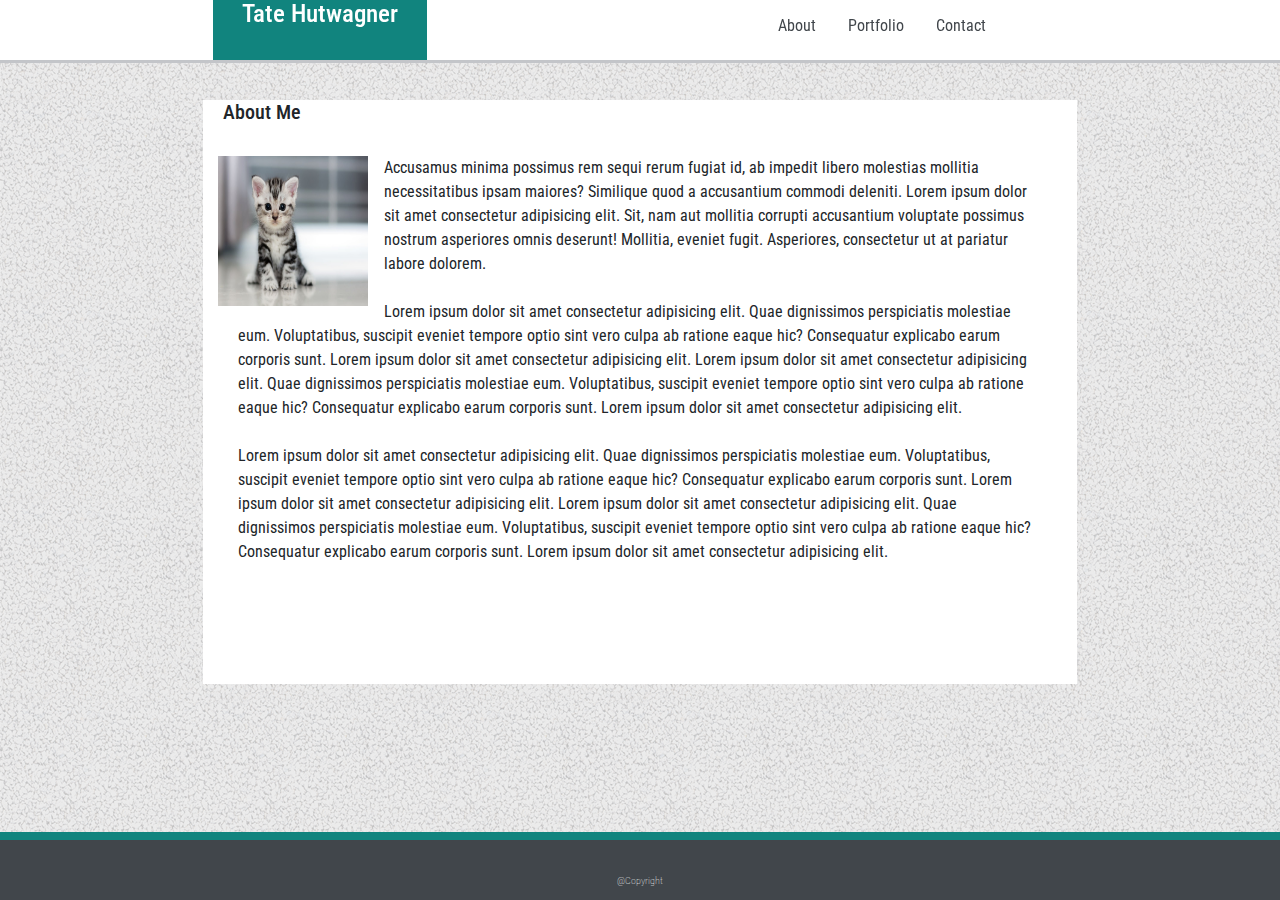
<file: index.html>
<html lang="en">
    <head>
        <meta charset="UTF-8">
        <meta name="viewport" content="width=device-width, initial-scale=1.0">
        <meta http-equiv="X-UA-Compatible" content="ie=edge">
        <!--title-->
        <title>About Me</title>
        <!--google font-->
        <link
            href="https://fonts.googleapis.com/css?family=Roboto+Condensed:300,300i,400,400i,700,700i"
            rel="stylesheet">
        <!--bootstrap css-->
        <link rel="stylesheet" href="assets/CSS/bootsrap/bootstrap.min.css">
        <!--main style-->
        <link rel="stylesheet" href="assets/CSS/style css.css">

    </head>
    <body>

        <div class=" row main-header text-center">
            <div class="col-md-2"></div>
            <div class="your-name col-md-2 text-center">
                <h1>Tate Hutwagner</h1>
            </div>
            <div class="col-md-3"></div>
            <div class="col-md-5 center-block header-links">
                <ul>
                    <li>
                        <a href="index.html">About</a>
                    </li>
                    <li>
                        <a href="portfolio.html">Portfolio</a>
                    </li>
                    <li>
                        <a href="contact.html">Contact</a>
                    </li>
                </ul>
            </div>
        </div>
        <div class="header-line"></div>

        <section id="about-me-id">
            <div class=" row container-for-about-me">
                <div class="col-md-2"></div>
                <div class="col-md-8 main-body">
                    <div class="main-body-title">
                        <h1>About Me</h1>
                        <div class="header-line"></div>
                        <br>
                        <div class="row container 1">
                            <div class="col-md-12 kat words">
                                <img class="left" src="assets/images/kitty.jpg" alt="kitty" height="150" width="150">

                                <p>Accusamus minima possimus rem sequi rerum fugiat id, ab impedit libero
                                    molestias mollitia necessitatibus ipsam maiores? Similique quod a accusantium
                                    commodi deleniti. Lorem ipsum dolor sit amet consectetur adipisicing elit. Sit,
                                    nam aut mollitia corrupti accusantium voluptate possimus nostrum asperiores
                                    omnis deserunt! Mollitia, eveniet fugit. Asperiores, consectetur ut at pariatur
                                    labore dolorem.
                                <br><br>
                                Lorem ipsum dolor sit amet consectetur adipisicing elit. Quae dignissimos
                                perspiciatis molestiae eum. Voluptatibus, suscipit eveniet tempore optio sint
                                vero culpa ab ratione eaque hic? Consequatur explicabo earum corporis sunt.
                                Lorem ipsum dolor sit amet consectetur adipisicing elit.
                                Lorem ipsum dolor sit amet consectetur adipisicing elit. Quae dignissimos
                                perspiciatis molestiae eum. Voluptatibus, suscipit eveniet tempore optio sint
                                vero culpa ab ratione eaque hic? Consequatur explicabo earum corporis sunt.
                                Lorem ipsum dolor sit amet consectetur adipisicing elit.
                                <br><br>
                                Lorem ipsum dolor sit amet consectetur adipisicing elit. Quae dignissimos
                                perspiciatis molestiae eum. Voluptatibus, suscipit eveniet tempore optio sint
                                vero culpa ab ratione eaque hic? Consequatur explicabo earum corporis sunt.
                                Lorem ipsum dolor sit amet consectetur adipisicing elit.
                                Lorem ipsum dolor sit amet consectetur adipisicing elit. Quae dignissimos
                                perspiciatis molestiae eum. Voluptatibus, suscipit eveniet tempore optio sint
                                vero culpa ab ratione eaque hic? Consequatur explicabo earum corporis sunt.
                                Lorem ipsum dolor sit amet consectetur adipisicing elit.
                                </p>
                            </div>


                        </div>
                    </div>
                </div>
            </div>
        </section>
        <div class="footer">
            <div class="footer-line"></div>
            <div class="main-footer text-center">
                <h3>@Copyright</h3>
            </div>
        </div>

    </body>
</html>
<!--jquery-->
<script src="assets/JS/jquery.js"></script>

<!--bootstrap js-->
<script src="assets/JS/bootstrap/bootstrap.min.js"></script>
</file>
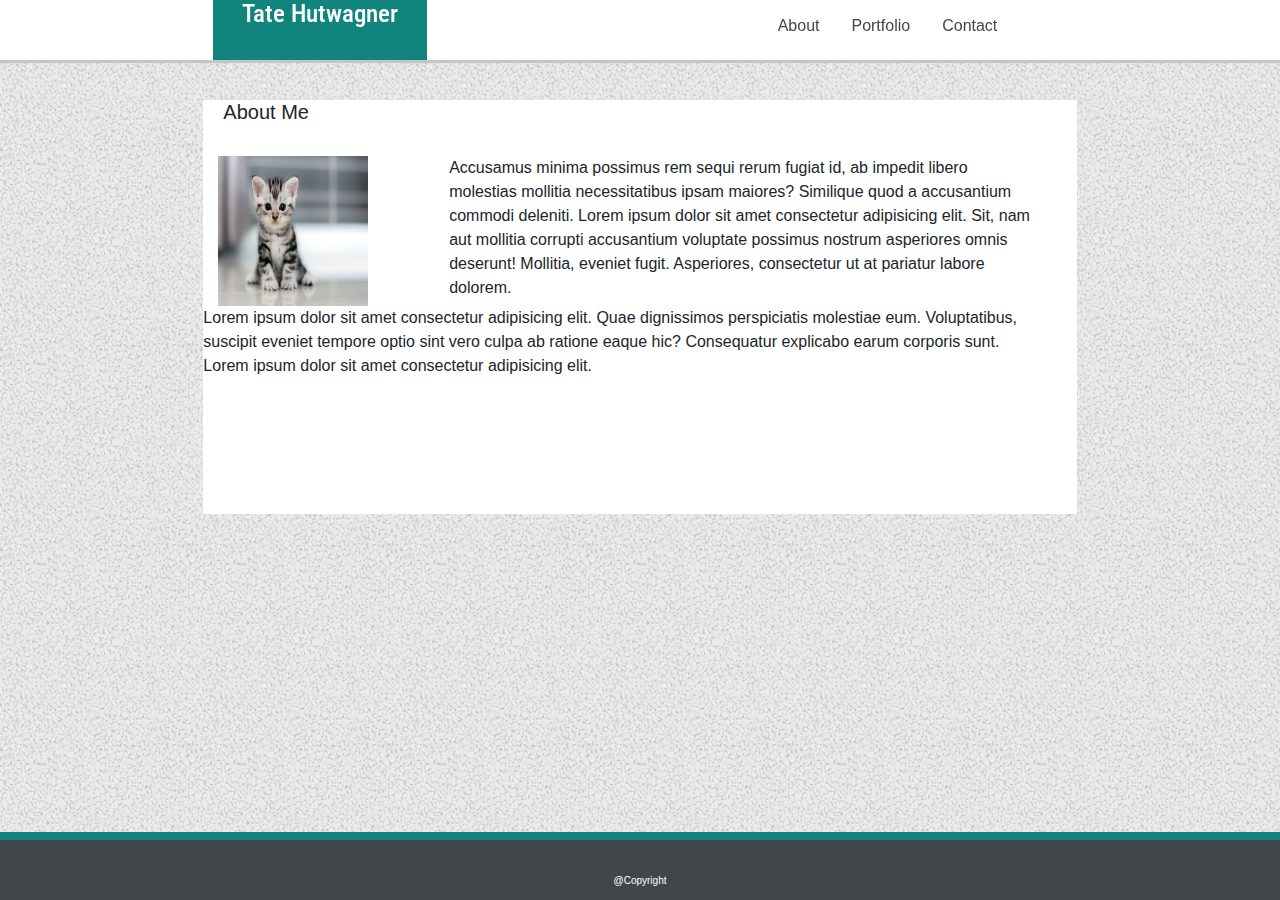
<file: Basic-Portfolio/index.html>
<html lang="en">
    <head>
        <meta charset="UTF-8">
        <meta name="viewport" content="width=device-width, initial-scale=1.0">
        <meta http-equiv="X-UA-Compatible" content="ie=edge">
        <!--title-->
        <title>About Me</title>
        <!--google font-->
        <link
            href="https://fonts.googleapis.com/css?family=Roboto+Condensed:300,300i,400,400i,700,700i"
            rel="stylesheet">
        <!--bootstrap css-->
        <link rel="stylesheet" href="assets/CSS/bootsrap/bootstrap.min.css">
        <!--main style-->
        <link rel="stylesheet" href="assets/CSS/style css.css">

    </head>
    <body>

        <div class=" row main-header text-center">
            <div class="col-md-2"></div>
            <div class="your-name col-md-2 text-center">
                <h1>Tate Hutwagner</h1>
            </div>
            <div class="col-md-3"></div>
            <div class="col-md-5 center-block header-links">
                <ul>
                    <li>
                        <a href="index.html">About</a>
                    </li>
                    <li>
                        <a href="portfolio.html">Portfolio</a>
                    </li>
                    <li>
                        <a href="contact.html">Contact</a>
                    </li>
                </ul>
            </div>
        </div>
        <div class="header-line"></div>

        <section id="about-me-id">
            <div class=" row container-for-about-me">
                <div class="col-md-2"></div>
                <div class="col-md-8 main-body">
                    <div class="main-body-title">
                        <h1>About Me</h1>
                        <div class="header-line"></div>
                        <br>
                        <div class="row container 1">
                            <div class="col-md-3 kat">
                                <img class="left" src="assets/images/kitty.jpg" alt="kitty" height="150" width="150"></div>
                            <div class="col-md-9 words">
                                <p>Accusamus minima possimus rem sequi rerum fugiat id, ab impedit libero
                                    molestias mollitia necessitatibus ipsam maiores? Similique quod a accusantium
                                    commodi deleniti. Lorem ipsum dolor sit amet consectetur adipisicing elit. Sit,
                                    nam aut mollitia corrupti accusantium voluptate possimus nostrum asperiores
                                    omnis deserunt! Mollitia, eveniet fugit. Asperiores, consectetur ut at pariatur
                                    labore dolorem.</p>
                            </div>
                            <p>Lorem ipsum dolor sit amet consectetur adipisicing elit. Quae dignissimos
                                perspiciatis molestiae eum. Voluptatibus, suscipit eveniet tempore optio sint
                                vero culpa ab ratione eaque hic? Consequatur explicabo earum corporis sunt.
                                Lorem ipsum dolor sit amet consectetur adipisicing elit.
                            </p>

                        </div>
                    </div>
                </div>
            </div>
        </section>
        <div class="footer">
            <div class="footer-line"></div>
            <div class="main-footer text-center">
                <h3>@Copyright</h3>
            </div>
        </div>

    </body>
</html>
</file>
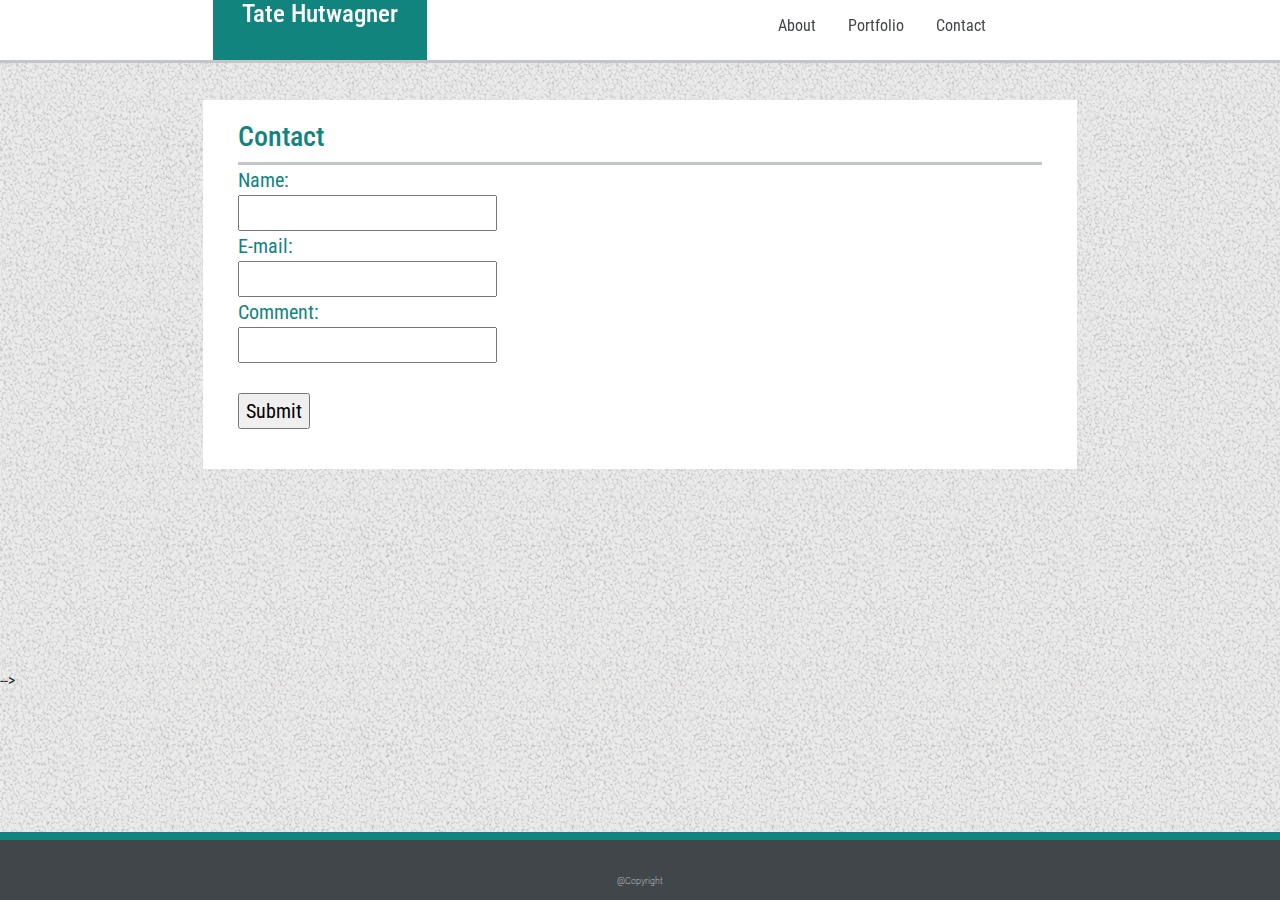
<file: contact.html>
<html lang="en">
    <head>
        <meta charset="UTF-8">
        <meta name="viewport" content="width=device-width, initial-scale=1.0">
        <meta http-equiv="X-UA-Compatible" content="ie=edge">
         <!--title-->
        <title>Contact Me</title>
        <!--google font-->
        <link href="https://fonts.googleapis.com/css?family=Roboto+Condensed:300,300i,400,400i,700,700i"
        rel="stylesheet">

        <!--bootstrap css-->
        <link rel="stylesheet" href="assets/CSS/bootsrap/bootstrap.min.css">
        <!--main style-->
        <link rel="stylesheet" href="assets/CSS/contactcss.css">

        </head> 
    <body>
            <div class=" row main-header text-center">
                    <div class ="col-md-2"></div>
                    <div class="your-name col-md-2 text-center">
                        <h1>Tate Hutwagner</h1>
                    </div>
                    <div class ="col-md-3"></div>
                    <div class="col-md-5 header-links">
                        <ul>
                            <li>
                                <a href="index.html">About</a>
                            </li>
                            <li>
                                <a href="portfolio.html">Portfolio</a>
                            </li>
                            <li>
                                <a href="contact.html">Contact</a>
                            </li>
                        </ul>
                    </div>
                </div>
                <div class="header-line"></div>
                
    <section id = "class-id">
        <div class = "row container-for-contact">
            <div class = "col-md-2"></div>
        <div class = "contact col-md-8">
            <div class = "contact-title">
                <h3>Contact</h3>
                <div class = "contact-header-line">
                    </div>
                    <form action="mailto:hutwagnert@gmail.com" method="post" enctype="text/plain">
                        Name:<br>
                        <input type="text" name="name"><br>
                        E-mail:<br>
                        <input type="text" name="mail"><br>
                        Comment:<br>
                        <input type="text" name="comment"><br><br>
                        <input type="submit" value="Submit">
                        
                        </form>
            </div>
        </div>
    </div>
    </section> 


            <div class ="footer">
                    <div class ="footer-line"></div>
                    <div class ="main-footer text-center">
                        <h3>@Copyright</h3>
                    </div>
                </div>-->
    </body>
</html>
<!--jquery-->
<script src="assets/JS/jquery.js"></script>

<!--bootstrap js-->
<script src="assets/JS/bootstrap/bootstrap.min.js"></script>
</file>
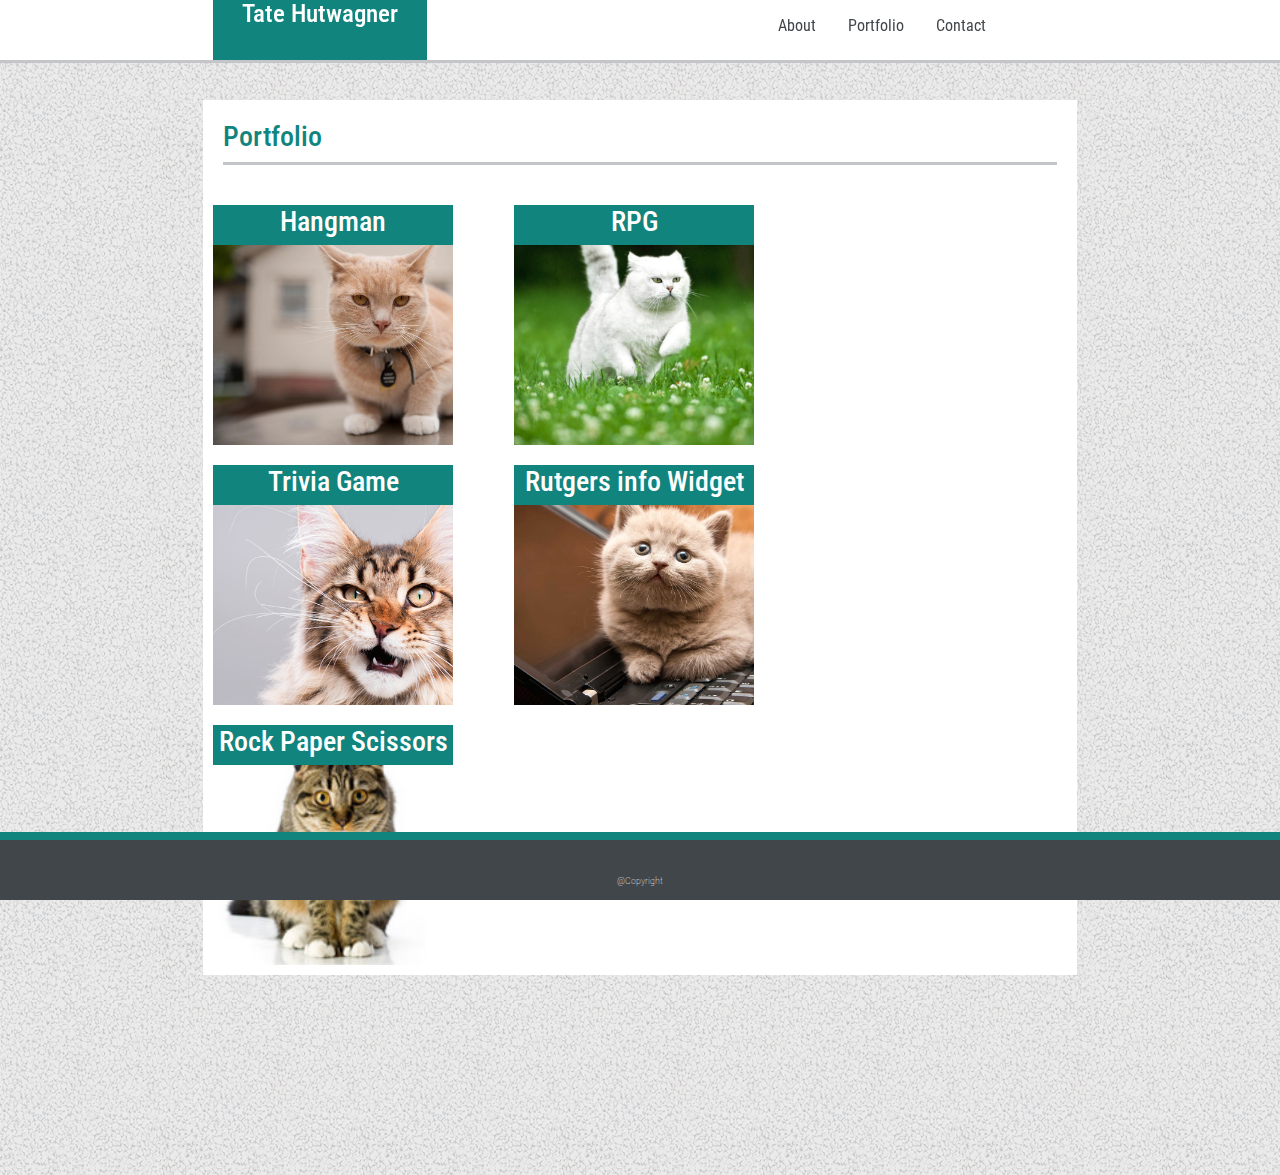
<file: portfolio.html>
<html lang="en">
    <head>
        <meta charset="UTF-8">
        <meta name="viewport" content="width=device-width, initial-scale=1.0">
        <meta http-equiv="X-UA-Compatible" content="ie=edge">
        <!--title-->
        <title>Portfolio</title>
        <!--google font-->
        <link href="https://fonts.googleapis.com/css?family=Roboto+Condensed:300,300i,400,400i,700,700i" rel="stylesheet">
        <!--bootstrap css-->
        <link rel="stylesheet" href="assets/CSS/bootsrap/bootstrap.min.css">
        <!--main style-->
        <link rel="stylesheet" href="assets/CSS/portfolio css.css">

    </head>
    <body>
        <div class=" row main-header text-center">
            <div class ="col-md-2"></div>
            <div class="your-name col-md-2 text-center">
                <h1>Tate Hutwagner</h1>
            </div>
            <div class ="col-md-3"></div>
            <div class="col-md-5 header-links">
                <ul>
                    <li>
                        <a href="index.html">About</a>
                    </li>
                    <li>
                        <a href="portfolio.html">Portfolio</a>
                    </li>
                    <li>
                        <a href="contact.html">Contact</a>
                    </li>
                </ul>
            </div>
        </div>
        <div class="header-line"></div>

        <section id = "portfolio-id">
            <div class ="countainer-big row">
                <div class = "col-md-2"></div>
        <div class="portfolio col-md-8">
            <div class="portfolio-title">
                <h3>Portfolio</h3>
                <div class="portfolio-header-line"></div>
            </div>
            <div class="row portfolio-container">
                <div class="col-md-4 ">
                    <div class="project-one">
                        <div class=" text-center  project-one-title">
                            <h3>Hangman</h3>
                        </div>
                    </div>

                </div>
                <div class="col-md-4 ">
                    <div class="project-two">
                        <div class=" text-center  project-two-title">
                            <h3>RPG</h3>
                        </div>
                    </div>

                </div>
                <div class="col-md-4 project-three">
                    <div></div>
                    <div class=" text-center  project-three-title">
                        <h3></h3>
                    </div>
                </div>
                <div class="col-md-4 ">
                    <div class="project-four">
                        <div class=" text-center  project-four-title">
                            <h3>Trivia Game</h3>
                        </div>
                    </div>

                </div>
                <div class="col-md-4 ">
                    <div class="project-five">
                        <div class=" text-center  project-five-title">
                            <h3>Rutgers info Widget</h3>
                        </div>
                    </div>

                </div>
                <div class="col-md-4 ">
                    <div class="project-six"></div>
                    <div class=" text-center  project-six-title">
                        <h3></h3>
                    </div>
                </div>
                <div class="col-md-4 ">
                    <div class="project-seven">
                        <div class=" text-center  project-seven-title">
                            <h3>Rock Paper Scissors</h3>
                        </div>
                    </div>

                </div>
                <div class="col-md-4 ">
                    <div class="project-eight"></div>
                    <div class=" text-center  project-eight-title">
                        <h3></h3>
                    </div>
                </div>
                <div class="col-md-4 ">
                    <div class="project-nine"></div>
                    <div class=" text-center  project-nine-title">
                        <h3></h3>
                    </div>
                </div>
            </div>
        </div>
    </div>
    </section>

        <div class="footer">
            <div class="footer-line"></div>
            <div class="main-footer text-center">
                <h3>@Copyright</h3>
            </div>
        </div>
    </body>
</html>
<!--jquery-->
<script src="assets/JS/jquery.js"></script>

<!--bootstrap js-->
<script src="assets/JS/bootstrap/bootstrap.min.js"></script>
</file>
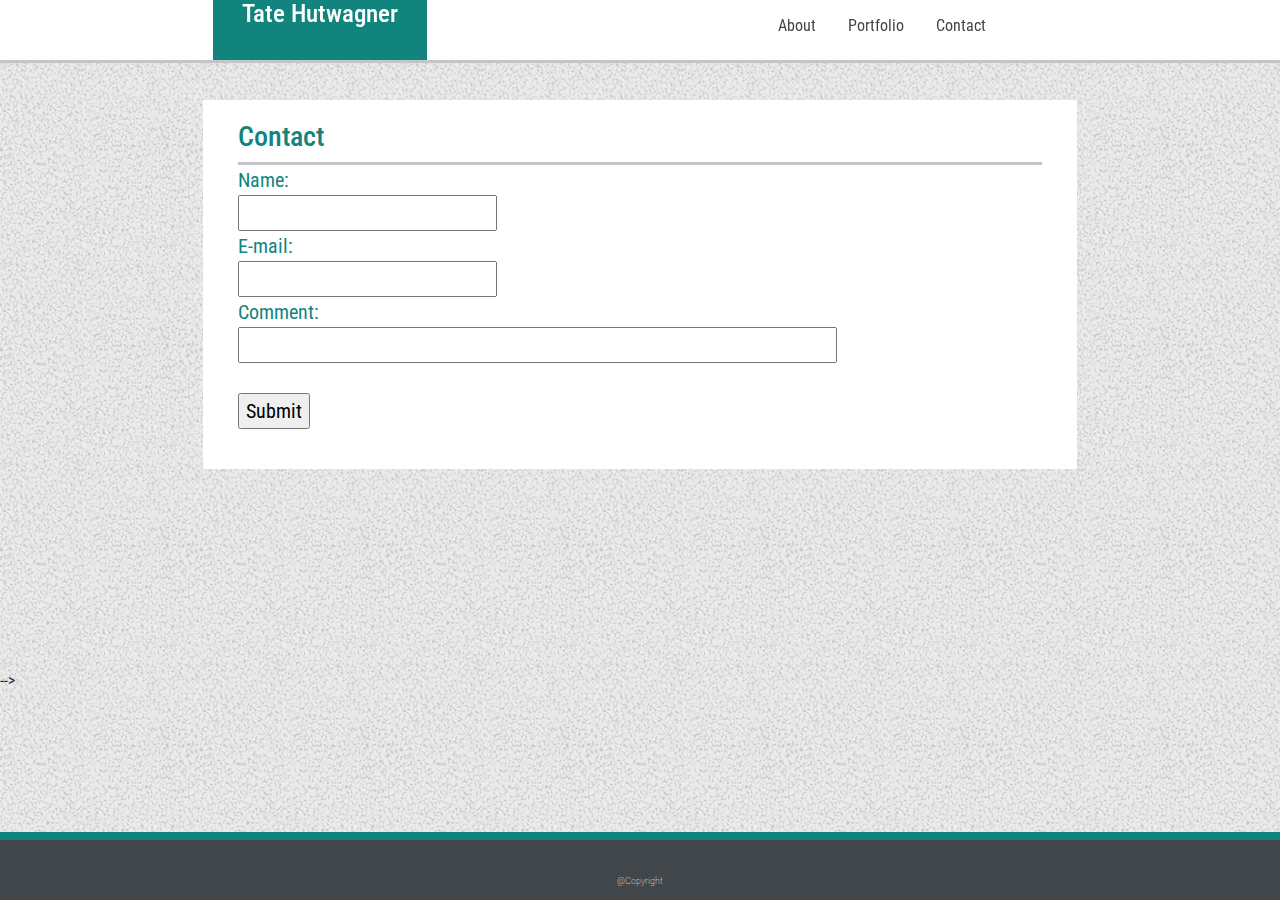
<file: Basic-Portfolio/contact.html>
<html lang="en">
    <head>
        <meta charset="UTF-8">
        <meta name="viewport" content="width=device-width, initial-scale=1.0">
        <meta http-equiv="X-UA-Compatible" content="ie=edge">
         <!--title-->
        <title>Contact Me</title>
        <!--google font-->
        <link href="https://fonts.googleapis.com/css?family=Roboto+Condensed:300,300i,400,400i,700,700i"
        rel="stylesheet">

        <!--bootstrap css-->
        <link rel="stylesheet" href="assets/CSS/bootsrap/bootstrap.min.css">
        <!--main style-->
        <link rel="stylesheet" href="assets/CSS/contactcss.css">

        </head> 
    <body>
            <div class=" row main-header text-center">
                    <div class ="col-md-2"></div>
                    <div class="your-name col-md-2 text-center">
                        <h1>Tate Hutwagner</h1>
                    </div>
                    <div class ="col-md-3"></div>
                    <div class="col-md-5 header-links">
                        <ul>
                            <li>
                                <a href="index.html">About</a>
                            </li>
                            <li>
                                <a href="portfolio.html">Portfolio</a>
                            </li>
                            <li>
                                <a href="contact.html">Contact</a>
                            </li>
                        </ul>
                    </div>
                </div>
                <div class="header-line"></div>
                
    <section id = "class-id">
        <div class = "row container-for-contact">
            <div class = "col-md-2"></div>
        <div class = "contact col-md-8">
            <div class = "contact-title">
                <h3>Contact</h3>
                <div class = "contact-header-line">
                    </div>
                    <form action="mailto:hutwagnert@gmail.com" method="post" enctype="text/plain">
                        Name:<br>
                        <input type="text" name="name"><br>
                        E-mail:<br>
                        <input type="text" name="mail"><br>
                        Comment:<br>
                        <input type="text" name="comment" size="50"><br><br>
                        <input type="submit" value="Submit">
                        
                        </form>
            </div>
        </div>
    </div>
    </section> 


            <div class ="footer">
                    <div class ="footer-line"></div>
                    <div class ="main-footer text-center">
                        <h3>@Copyright</h3>
                    </div>
                </div>-->
    </body>
</html>
</file>
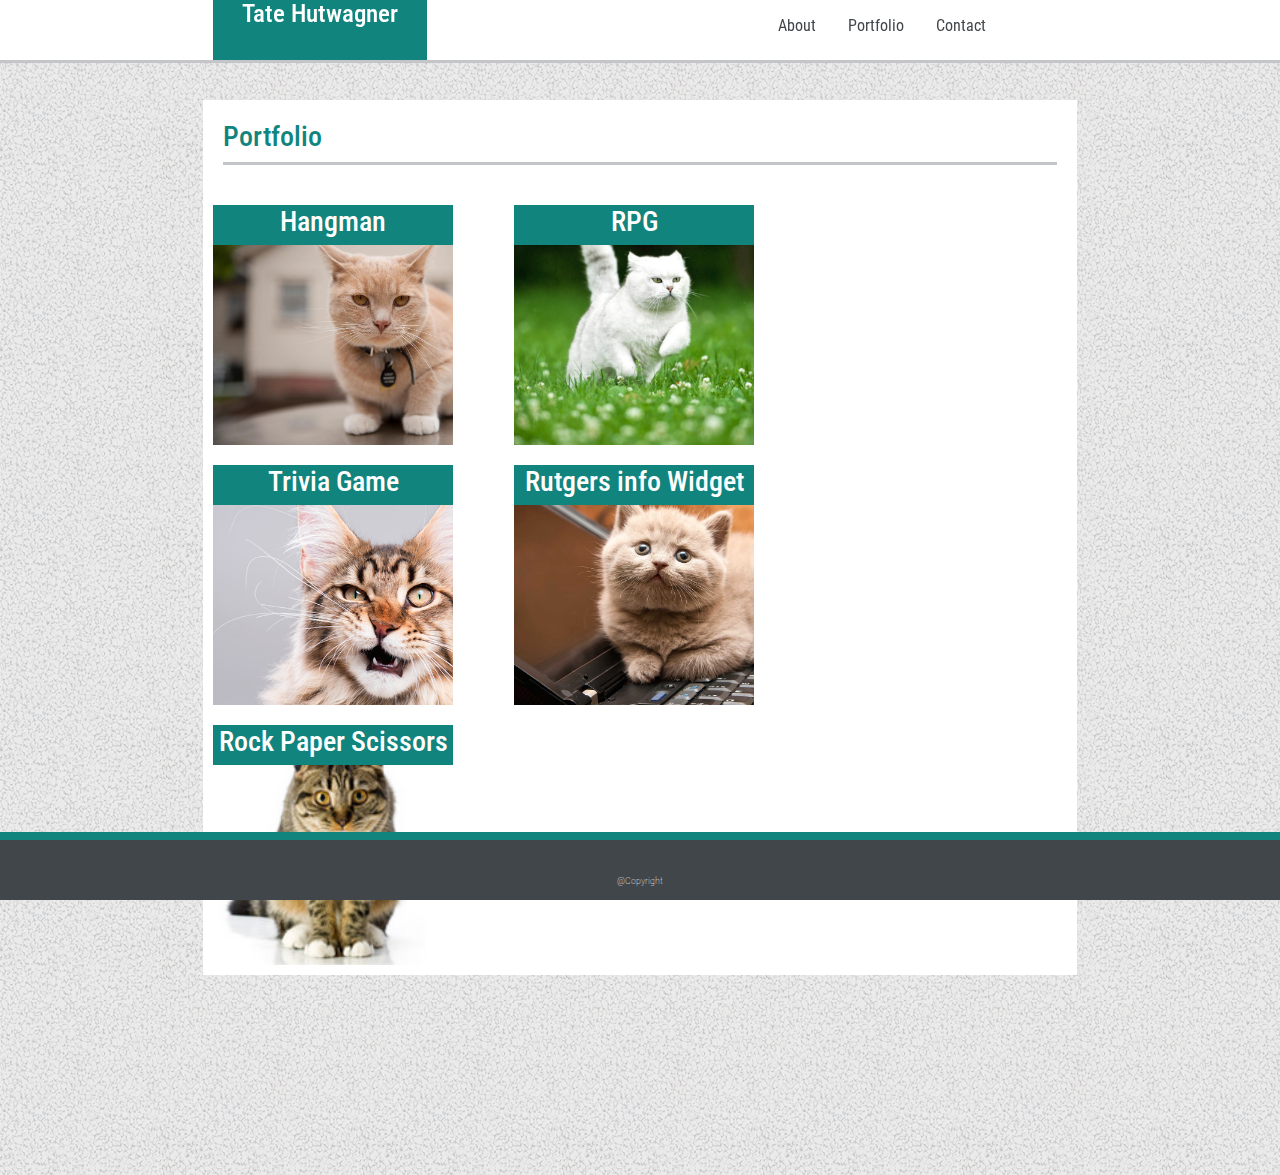
<file: Basic-Portfolio/portfolio.html>
<html lang="en">
    <head>
        <meta charset="UTF-8">
        <meta name="viewport" content="width=device-width, initial-scale=1.0">
        <meta http-equiv="X-UA-Compatible" content="ie=edge">
        <!--title-->
        <title>Portfolio</title>
        <!--google font-->
        <link href="https://fonts.googleapis.com/css?family=Roboto+Condensed:300,300i,400,400i,700,700i" rel="stylesheet">
        <!--bootstrap css-->
        <link rel="stylesheet" href="assets/CSS/bootsrap/bootstrap.min.css">
        <!--main style-->
        <link rel="stylesheet" href="assets/CSS/portfolio css.css">

    </head>
    <body>
        <div class=" row main-header text-center">
            <div class ="col-md-2"></div>
            <div class="your-name col-md-2 text-center">
                <h1>Tate Hutwagner</h1>
            </div>
            <div class ="col-md-3"></div>
            <div class="col-md-5 header-links">
                <ul>
                    <li>
                        <a href="index.html">About</a>
                    </li>
                    <li>
                        <a href="portfolio.html">Portfolio</a>
                    </li>
                    <li>
                        <a href="contact.html">Contact</a>
                    </li>
                </ul>
            </div>
        </div>
        <div class="header-line"></div>

        <section id = "portfolio-id">
            <div class ="countainer-big row">
                <div class = "col-md-2"></div>
        <div class="portfolio col-md-8">
            <div class="portfolio-title">
                <h3>Portfolio</h3>
                <div class="portfolio-header-line"></div>
            </div>
            <div class="row portfolio-container">
                <div class="col-md-4 ">
                    <div class="project-one">
                        <div class=" text-center  project-one-title">
                            <h3>Hangman</h3>
                        </div>
                    </div>

                </div>
                <div class="col-md-4 ">
                    <div class="project-two">
                        <div class=" text-center  project-two-title">
                            <h3>RPG</h3>
                        </div>
                    </div>

                </div>
                <div class="col-md-4 project-three">
                    <div></div>
                    <div class=" text-center  project-three-title">
                        <h3></h3>
                    </div>
                </div>
                <div class="col-md-4 ">
                    <div class="project-four">
                        <div class=" text-center  project-four-title">
                            <h3>Trivia Game</h3>
                        </div>
                    </div>

                </div>
                <div class="col-md-4 ">
                    <div class="project-five">
                        <div class=" text-center  project-five-title">
                            <h3>Rutgers info Widget</h3>
                        </div>
                    </div>

                </div>
                <div class="col-md-4 ">
                    <div class="project-six"></div>
                    <div class=" text-center  project-six-title">
                        <h3></h3>
                    </div>
                </div>
                <div class="col-md-4 ">
                    <div class="project-seven">
                        <div class=" text-center  project-seven-title">
                            <h3>Rock Paper Scissors</h3>
                        </div>
                    </div>

                </div>
                <div class="col-md-4 ">
                    <div class="project-eight"></div>
                    <div class=" text-center  project-eight-title">
                        <h3></h3>
                    </div>
                </div>
                <div class="col-md-4 ">
                    <div class="project-nine"></div>
                    <div class=" text-center  project-nine-title">
                        <h3></h3>
                    </div>
                </div>
            </div>
        </div>
    </div>
    </section>

        <div class="footer">
            <div class="footer-line"></div>
            <div class="main-footer text-center">
                <h3>@Copyright</h3>
            </div>
        </div>
    </body>
</html>
</file>
<file: assets/CSS/style css.css>
/* General*/
body{
background-image: url("../images/gravel.png");
background-color: #dfdfdf;
font-family: 'Roboto Condensed', sans-serif;
}

/*Main Header*/

.main-header {
    background-color: #FFF;
    height: 60px;
    width: 100%;
    position: fixed;
    padding:0 0 0 0;
    margin:0 0 0 0;
    z-index:1;

}
.your-name {
    height:60px;
    background-color:#11847e;
    color:#FFF;
}
.your-name h1{
    font-family: "Roboto Condensed", "sans-serif";
    vertical-align: 50%;
    font-size: 25px;
    line-height: 1.1;
    font-weight:500;
}

.header-line {
    position:fixed;
    top:60px;
    z-index:1;
    width:100%;
    width:100%;
    height:3px;
    background-color:#c3c5c9;
}
.header-links {
    
    height:60px;
}
.header-links ul {
    list-style-type: none;
    margin: 0;
    padding: 0;
    overflow: hidden;
    background-color: #fff;
    color:#c3c5c9;
}

.header-links ul li {
    float: left;
    height:60px;
}

.header-links ul li a {
    display: block;
    height: 60px;
    color: #41464B;
    text-align: center;
    padding: 14px 16px;
    text-decoration: none;
}

.header-links ul li a:hover {
    background-color: #11847e;
    color:#fff;

}

/* about me*/
.main-body{
    margin: 100px 0 200px 0;
    padding: 0 0 0 0;
    background-color:#fff;

}

.main-body-title h1{
    font-size: 20px;
    padding:0 0 0 20px;
}
.left {
    float:left;
    margin-right: 1em;
    padding:0 0 0 0;
}
.words {
    line-height: 1.5;
}
.words p {
    padding:0 0 0 10px;
    margin: 0 0 0 10px;
}
.main-body-title {
    margin: 0 0 60px 0;
    padding: 0 0 60px 0;
}
/* footer*/

.footer-line    {
    position:fixed;
    bottom:60px;
    width:100%;
    height: 8px;
    background-color: #11847e;
}
.main-footer    {
    position:fixed;
    bottom:0px;
    width: 100%;
    height:60px;
    background-color:#41464B;
}
.main-footer h3 {
    font-size:10px;
    font-weight: 100;
    color:#fff;
    padding:35px 0 0 0;

}
</file>
<file: Basic-Portfolio/assets/CSS/style css.css>
/* General*/
body{
background-image: url("../images/gravel.png");
background-color: #dfdfdf;
}

/*Main Header*/

.main-header {
    background-color: #FFF;
    height: 60px;
    width: 100%;
    position: fixed;
    padding:0 0 0 0;
    margin:0 0 0 0;
    z-index:1;

}
.your-name {
    height:60px;
    background-color:#11847e;
    color:#FFF;
}
.your-name h1{
    font-family: "Roboto Condensed", "sans-serif";
    vertical-align: 50%;
    font-size: 25px;
    line-height: 1.1;
    font-weight:500;
}

.header-line {
    position:fixed;
    top:60px;
    z-index:1;
    width:100%;
    width:100%;
    height:3px;
    background-color:#c3c5c9;
}
.header-links {
    
    height:60px;
}
.header-links ul {
    list-style-type: none;
    margin: 0;
    padding: 0;
    overflow: hidden;
    background-color: #fff;
    color:#c3c5c9;
}

.header-links ul li {
    float: left;
    height:60px;
}

.header-links ul li a {
    display: block;
    height: 60px;
    color: #41464B;
    text-align: center;
    padding: 14px 16px;
    text-decoration: none;
}

.header-links ul li a:hover {
    background-color: #11847e;
    color:#fff;

}

/* about me*/
.main-body{
    margin: 100px 0 200px 0;
    padding: 0 0 0 0;
    background-color:#fff;

}

.main-body-title h1{
    font-size: 20px;
    padding:0 0 0 20px;
}
.left {
    float:left;
    margin-right: 1em;
    padding:0 0 0 0;
}
.words {
    line-height: 1.5;
}
.words p {
    padding:0 0 0 10px;
    margin: 0 0 0 10px;
}
.main-body-title {
    margin: 0 0 60px 0;
    padding: 0 0 60px 0;
}
/* footer*/

.footer-line    {
    position:fixed;
    bottom:60px;
    width:100%;
    height: 8px;
    background-color: #11847e;
}
.main-footer    {
    position:fixed;
    bottom:0px;
    width: 100%;
    height:60px;
    background-color:#41464B;
}
.main-footer h3 {
    font-size:10px;
    font-weight: 100;
    color:#fff;
    padding:35px 0 0 0;

}
</file>
<file: assets/CSS/contactcss.css>
/* General*/
body{
    background-image: url("../images/gravel.png");
    font-family: "Roboto Condensed", sans-serif;
    background-color: #dfdfdf;
    }

/*Main Header*/


.main-header {
    background-color: #FFF;
    height: 60px;
    width: 100%;
    position: fixed;
    padding:0 0 0 0;
    margin:0 0 0 0;
    z-index:1;

}
.your-name {
    float: left;
    height:60px;
    background-color:#11847e;
    color:#FFF;
    
}
.your-name h1{
    
    font-size: 25px;
    line-height: 1.1;
    font-weight:500;
    vertical-align:text-bottom;
}

.header-line {
    position:fixed;
    top:60px;
    z-index:1;
    width:100%;
    height:3px;
    background-color:#c3c5c9;
}
.header-links {

    height:60px;
}
.header-links ul {
    list-style-type: none;
    margin: 0;
    padding: 0;
    overflow: hidden;
    background-color: #fff;
    color:#c3c5c9;
}

.header-links ul li {
    float: left;
    height:60px;
}

.header-links ul li a {
    display: block;
    height: 60px;
    color: #41464B;
    text-align: center;
    padding: 14px 16px;
    text-decoration: none;
}

.header-links ul li a:hover {
    background-color: #11847e;
    color:#fff;

}
  

/*contact*/
.contact {
    margin: 100px 0 200px 0;
    width:64%;
    background-color:#fff;
}
.contact-title {
    color:#11847e;
    font-size:20px;
    Padding: 20px;
}

.contact-header-line {
    height:3px;
    background-color:#c3c5c9;
    width:100%;

}
/* footer*/

.footer-line    {
    position:fixed;
    bottom:60px;
    width:100%;
    height: 8px;
    background-color: #11847e;
}
.main-footer    {
    position:fixed;
    bottom:0px;
    width: 100%;
    height:60px;
    background-color:#41464B;
}
.main-footer h3 {
    font-size:10px;
    font-weight: 100;
    color:#fff;
    padding:35px 0 0 0;
    text-align: center;

}
</file>
<file: assets/CSS/portfolio css.css>
/* General*/
body{
    background-image: url("../images/gravel.png");
    font-family: "Roboto Condensed", sans-serif;
    background-color: #dfdfdf;
    }

/*Main Header*/

.main-header {
    background-color: #FFF;
    height: 60px;
    width: 100%;
    position: fixed;
    padding:0 0 0 0;
    margin:0 0 0 0;
    z-index:1;

}
.your-name {
    float: left;
    height:60px;
    background-color:#11847e;
    color:#FFF;
}
.your-name h1{
    vertical-align: 50%;
    font-size: 25px;
    line-height: 1.1;
    font-weight:500;
}

.header-line {
    position:fixed;
    top:60px;
    z-index:1;
    width:100%;
    height:3px;
    background-color:#c3c5c9;
}
.header-links {

    height:60px;
}
.header-links ul {
    list-style-type: none;
    margin: 0;
    padding: 0;
    overflow: hidden;
    background-color: #fff;
    color:#c3c5c9;
}

.header-links ul li {
    float: left;
    height:60px;
}

.header-links ul li a {
    display: block;
    height: 60px;
    color: #41464B;
    text-align: center;
    padding: 14px 16px;
    text-decoration: none;
}

.header-links ul li a:hover {
    background-color: #11847e;
    color:#fff;

}

/*portfolio*/

.portfolio {
    margin: 100px 0 200px 0;
    padding: 0 0 0 0;
    background-color:#fff;
    position:relative;
    
}
.portfolio-title {
    color:#11847e;
    font-size:20px;
    Padding: 20px;
}

.portfolio-header-line {
    height:3px;
    background-color:#c3c5c9;
    width:100%;

}

.project-one {
    background-image:url("../images/cat1.jpg");
    width: 240px;
    height:240px;
    margin: 20px 10px 10px 10px;
    background-size:cover;
    
    

    
}
.project-one-title {
    background-color:#11847e;
    color:#fff;
    font-size:16px;
    font-weight:200;
    width:240;
    height:40px;
    

}

.project-two {
    background-image:url("../images/cat2.jpg");
    width: 240px;
    height:240px;
    margin: 20px 10px 10px 10px;
    background-size:cover;

}

.project-two-title {
    background-color:#11847e;
    color:#fff;
    font-size:16px;
    font-weight:200;
    width:240;
    height:40px;
    

}
.project-four {
    background-image:url("../images/cat3.jpg");
    width: 240px;
    height:240px;
    margin: 10px 10px 10px 10px;
    background-size:cover;

}

.project-four-title {
    background-color:#11847e;
    color:#fff;
    font-size:16px;
    font-weight:200;
    width:240;
    height:40px;
    

}
.project-five {
    background-image:url("../images/cat4.jpg");
    width: 240px;
    height:240px;
    margin: 10px 10px 10px 10px;
    background-size:cover;

}
.project-five-title {
    background-color:#11847e;
    color:#fff;
    font-size:16px;
    font-weight:200;
    width:240;
    height:40px;
    

}

.project-seven {
    background-image:url("../images/cat5.jpg");
    width: 240px;
    height:240px;
    margin: 10px 10px 10px 10px;
    background-size:cover;

}

.project-seven-title {
    background-color:#11847e;
    color:#fff;
    font-size:16px;
    font-weight:200;
    width:240;
    height:40px;
    

}
/* footer*/

.footer-line    {
    position:fixed;
    bottom:60px;
    width:100%;
    height: 8px;
    background-color: #11847e;
}
.main-footer    {
    position:fixed;
    bottom:0px;
    width: 100%;
    height:60px;
    background-color:#41464B;
}
.main-footer h3 {
    font-size:10px;
    font-weight: 100;
    color:#fff;
    padding:35px 0 0 0;
    text-align: center;

}
</file>
<file: Basic-Portfolio/assets/CSS/contactcss.css>
/* General*/
body{
    background-image: url("../images/gravel.png");
    font-family: "Roboto Condensed", sans-serif;
    background-color: #dfdfdf;
    }

/*Main Header*/


.main-header {
    background-color: #FFF;
    height: 60px;
    width: 100%;
    position: fixed;
    padding:0 0 0 0;
    margin:0 0 0 0;
    z-index:1;

}
.your-name {
    float: left;
    height:60px;
    background-color:#11847e;
    color:#FFF;
    
}
.your-name h1{
    
    font-size: 25px;
    line-height: 1.1;
    font-weight:500;
    vertical-align:text-bottom;
}

.header-line {
    position:fixed;
    top:60px;
    z-index:1;
    width:100%;
    height:3px;
    background-color:#c3c5c9;
}
.header-links {

    height:60px;
}
.header-links ul {
    list-style-type: none;
    margin: 0;
    padding: 0;
    overflow: hidden;
    background-color: #fff;
    color:#c3c5c9;
}

.header-links ul li {
    float: left;
    height:60px;
}

.header-links ul li a {
    display: block;
    height: 60px;
    color: #41464B;
    text-align: center;
    padding: 14px 16px;
    text-decoration: none;
}

.header-links ul li a:hover {
    background-color: #11847e;
    color:#fff;

}
  

/*contact*/
.contact {
    margin: 100px 0 200px 0;
    width:64%;
    background-color:#fff;
}
.contact-title {
    color:#11847e;
    font-size:20px;
    Padding: 20px;
}

.contact-header-line {
    height:3px;
    background-color:#c3c5c9;
    width:100%;

}
/* footer*/

.footer-line    {
    position:fixed;
    bottom:60px;
    width:100%;
    height: 8px;
    background-color: #11847e;
}
.main-footer    {
    position:fixed;
    bottom:0px;
    width: 100%;
    height:60px;
    background-color:#41464B;
}
.main-footer h3 {
    font-size:10px;
    font-weight: 100;
    color:#fff;
    padding:35px 0 0 0;
    text-align: center;

}
</file>
<file: Basic-Portfolio/assets/CSS/portfolio css.css>
/* General*/
body{
    background-image: url("../images/gravel.png");
    font-family: "Roboto Condensed", sans-serif;
    background-color: #dfdfdf;
    }

/*Main Header*/

.main-header {
    background-color: #FFF;
    height: 60px;
    width: 100%;
    position: fixed;
    padding:0 0 0 0;
    margin:0 0 0 0;
    z-index:1;

}
.your-name {
    float: left;
    height:60px;
    background-color:#11847e;
    color:#FFF;
}
.your-name h1{
    vertical-align: 50%;
    font-size: 25px;
    line-height: 1.1;
    font-weight:500;
}

.header-line {
    position:fixed;
    top:60px;
    z-index:1;
    width:100%;
    height:3px;
    background-color:#c3c5c9;
}
.header-links {

    height:60px;
}
.header-links ul {
    list-style-type: none;
    margin: 0;
    padding: 0;
    overflow: hidden;
    background-color: #fff;
    color:#c3c5c9;
}

.header-links ul li {
    float: left;
    height:60px;
}

.header-links ul li a {
    display: block;
    height: 60px;
    color: #41464B;
    text-align: center;
    padding: 14px 16px;
    text-decoration: none;
}

.header-links ul li a:hover {
    background-color: #11847e;
    color:#fff;

}

/*portfolio*/

.portfolio {
    margin: 100px 0 200px 0;
    padding: 0 0 0 0;
    background-color:#fff;
    position:relative;
    
}
.portfolio-title {
    color:#11847e;
    font-size:20px;
    Padding: 20px;
}

.portfolio-header-line {
    height:3px;
    background-color:#c3c5c9;
    width:100%;

}

.project-one {
    background-image:url("../images/cat1.jpg");
    width: 240px;
    height:240px;
    margin: 20px 10px 10px 10px;
    background-size:cover;
    
    

    
}
.project-one-title {
    background-color:#11847e;
    color:#fff;
    font-size:16px;
    font-weight:200;
    width:240;
    height:40px;
    

}

.project-two {
    background-image:url("../images/cat2.jpg");
    width: 240px;
    height:240px;
    margin: 20px 10px 10px 10px;
    background-size:cover;

}

.project-two-title {
    background-color:#11847e;
    color:#fff;
    font-size:16px;
    font-weight:200;
    width:240;
    height:40px;
    

}
.project-four {
    background-image:url("../images/cat3.jpg");
    width: 240px;
    height:240px;
    margin: 10px 10px 10px 10px;
    background-size:cover;

}

.project-four-title {
    background-color:#11847e;
    color:#fff;
    font-size:16px;
    font-weight:200;
    width:240;
    height:40px;
    

}
.project-five {
    background-image:url("../images/cat4.jpg");
    width: 240px;
    height:240px;
    margin: 10px 10px 10px 10px;
    background-size:cover;

}
.project-five-title {
    background-color:#11847e;
    color:#fff;
    font-size:16px;
    font-weight:200;
    width:240;
    height:40px;
    

}

.project-seven {
    background-image:url("../images/cat5.jpg");
    width: 240px;
    height:240px;
    margin: 10px 10px 10px 10px;
    background-size:cover;

}

.project-seven-title {
    background-color:#11847e;
    color:#fff;
    font-size:16px;
    font-weight:200;
    width:240;
    height:40px;
    

}
/* footer*/

.footer-line    {
    position:fixed;
    bottom:60px;
    width:100%;
    height: 8px;
    background-color: #11847e;
}
.main-footer    {
    position:fixed;
    bottom:0px;
    width: 100%;
    height:60px;
    background-color:#41464B;
}
.main-footer h3 {
    font-size:10px;
    font-weight: 100;
    color:#fff;
    padding:35px 0 0 0;
    text-align: center;

}
</file>
